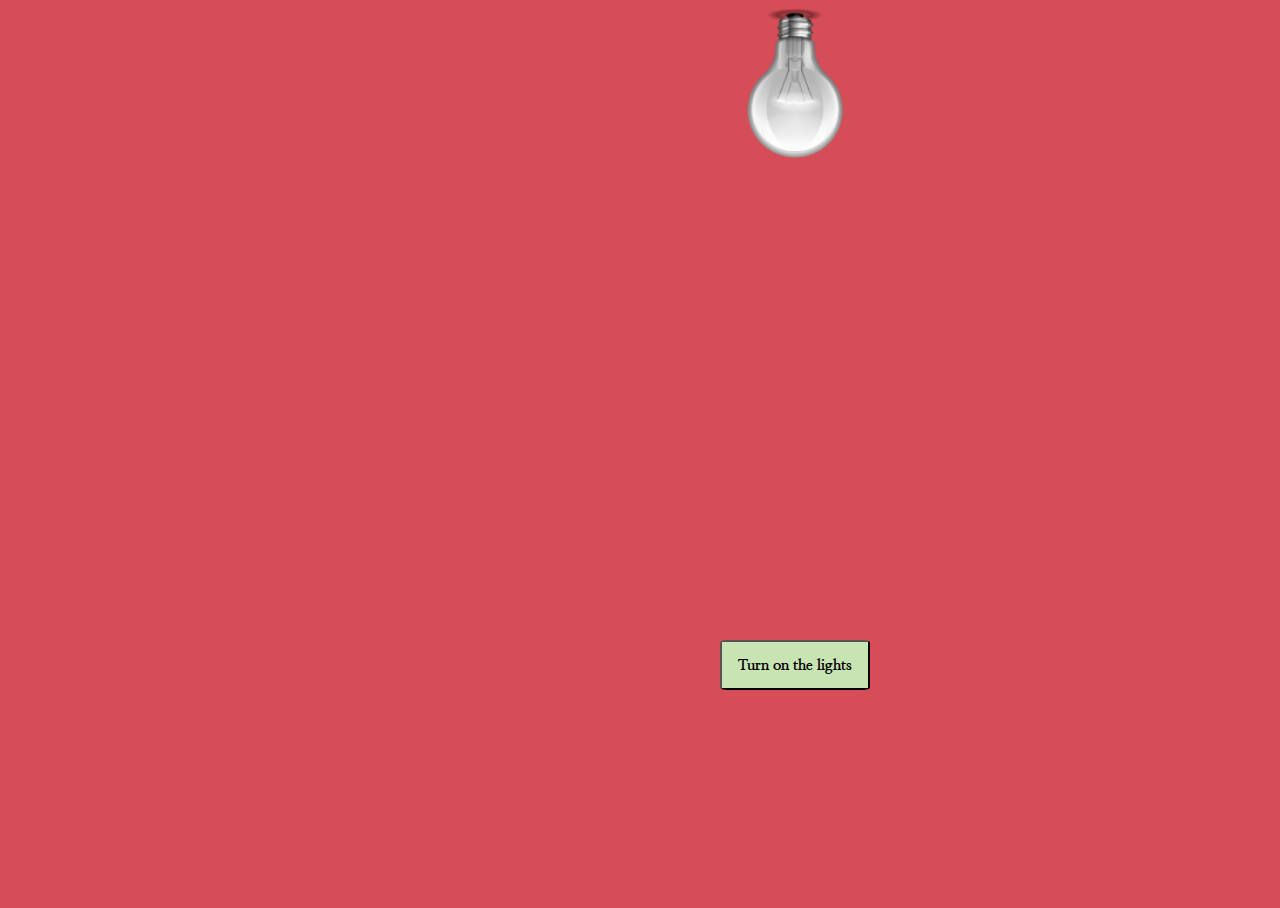
<file: index.html>
<!DOCTYPE html>
<html lang="en">
<head>
    <meta charset="UTF-8">
    <meta name="viewport" content="width=device-width, initial-scale=1.0">
    <link rel="preconnect" href="https://fonts.googleapis.com">
    <link rel="preconnect" href="https://fonts.gstatic.com" crossorigin>
    <link href="https://fonts.googleapis.com/css2?family=Nanum+Myeongjo&family=Playfair+Display:ital@1&display=swap" rel="stylesheet">
    <link rel="stylesheet" href="styles.css">
    <title>HBD!!</title>
</head>
<body>
    <img id="bulbImg" src="bulb.png" alt="Bulb">
    <button id="btn" onclick="run()">Turn on the lights</button>


    <button id="playBtn" onclick="playMusic()" style="display: none";>Play Music</button>
    <audio id= "music" src="hbd.mp3"></audio>

    <button id="decorateBtn" style="display: none;">Let's decorate</button>
    <img src="banner.png" alt="Birthday Banner" class="flying pos" id="bannerImage" style="display: none;">

    <button id="cake" style="display: none;" disabled>Here's your b'day cake</button>
    <div id="contentDiv" style="height: 50px;"></div>
<script src="script.js"></script>
</body>
</html>
</file>
<file: styles.css>
body{
    background-color: black;
}
#btn{                               /*Applies style to the "btn" button*/
    background-color: #C8E4B2;
    border-radius: 5%;
    color: black;
    font-family: 'Nanum Myeongjo', serif;
    font-size: 15px;
    font-weight: 900;
    /*font-family: 'Playfair Display', serif;*/         /*font for displaying text.*/
    height: 50px;
    width: 150px;
    position: absolute;
    top: 40rem;
    left: 45rem;
}
#btn:hover {                /*Applies style on hovering the "btn" button*/
    background-color: #7EAA92;
}
#bulbImg{
    height: 150px;
    position: absolute;
    left: 45rem;
    opacity: 1;
    transition: 0.5s ease-in-out;
}

#playBtn{
    background-color: #C8E4B2;
    border-radius: 5%;
    color: black;
    font-family: 'Nanum Myeongjo', serif;
    font-size: 15px;
    font-weight: 900;
    height: 50px;
    width: 150px;
    position: absolute;
    top: 40rem;
    left: 45rem;
}
#decorateBtn{
    background-color: #C8E4B2;
    border-radius: 5%;
    color: black;
    font-family: 'Nanum Myeongjo', serif;
    font-size: 15px;
    font-weight: 900;
    height: 50px;
    width: 150px;
    position: absolute;
    top: 40rem;
    left: 45rem;
}
@keyframes flyBanner{
    0% {
        transform: translateY(100vh) rotate(50deg);
    }
    100% {
        transform: translateY(50px) rotate(0deg);
    }
}
.flying {
    animation: flyBanner 5s linear forwards; /* Adjust animation duration and timing function as needed */
}
.pos{
    margin: auto;
}
@keyframes fixBanner{
    0%{
        transform: translate(-50%, -50%) scale(1);
    }
    100%{
        transform: translate(-50%, -50%) scale(2);
    }
}

/*.cake{
    height: 200px;
    width: 200px;
}

@keyframes flyCake{
    0%{

    }
}
*/




/*.bulb_glow_pink{
    background-image: url('bulb_pink.png');
    -webkit-animation: bulb_glow_pink linear 5s;
    animation: bulb_glow_pink linear 5s;
}
@-webkit-keyframes bulb_glow_pink{
    0%{
        background-image: url('bulb.png');
        opacity: 0;
    }
    50%{
        opacity: 1;
    }
    100%{
        background-image: url('bulb_pink.png');
        opacity: 1;
    }
}
*/

/*
#bulb_glow_yellow{
    background-image: url('bulb_yellow.png');
    -webkit-animation: bulb_glow_yellow linear 5s;
    animation: bulb_glow_yellow linear 5s;
}
@-webkit-keyframes bulb_glow_yellow{
    0%{
        background-image: url('bulb.png');
        opacity: 0;
    }
    50%{
        opacity: 1;
    }
    100%{
        background-image: url('bulb_yellow.png');
        opacity: 1;
    }
}
#bulb_glow_red{
    background-image: url('bulb_red.png');
    -webkit-animation: bulb_glow_red linear 5s;
    animation: bulb_glow_red linear 5s;
}
@-webkit-keyframes bulb_glow_red{
    0%{
        background-image: url('bulb.png');
        opacity: 0;
    }
    50%{
        opacity: 1;
    }
    100%{
        background-image: url('bulb_red.png');
        opacity: 1;
    }
}
.bulb_glow_blue{
    background-image: url('bulb_blue.png');
    -webkit-animation: bulb_glow_blue linear 5s;
    animation: bulb_glow_blue linear 5s;
}
@-webkit-keyframes bulb_glow_blue{
    0%{
        background-image: url('bulb.png');
        opacity: 0;
    }
    50%{
        opacity: 1;
    }
    100%{
        background-image: url('bulb_blue.png');
        opacity: 1;
    }
}
bulb_glow_green{
    background-image: url('bulb_green.png');
    -webkit-animation: bulb_glow_green linear 5s;
    animation: bulb_glow_green linear 5s;
}
@-webkit-keyframes bulb_glow_green{
    0%{
        background-image: url('bulb.png');
        opacity: 0;
    }
    50%{
        opacity: 1;
    }
    100%{
        background-image: url('bulb_green.png');
        opacity: 1;
    }
}
*/
/*bulb_glow_pink{
    background-image: url('bulb_pink.png');
    -webkit-animation: bulb_glow_pink linear 5s;
    animation: bulb_glow_pink linear 5s;
}
@-webkit-keyframes bulb_glow_pink{
    0%{
        background-image: url('bulb.png');
        opacity: 0;
    }
    50%{
        opacity: 1;
    }
    100%{
        background-image: url('bulb_pink.png');
        opacity: 1;
    }
}
/*
bulb_glow_orange{
    background-image: url('bulb_orange.png');
    -webkit-animation: bulb_glow_orange linear 5s;
    animation: bulb_glow_orange linear 5s;
}
@-webkit-keyframes bulb_glow_orange{
    0%{
        background-image: url('bulb.png');
        opacity: 0;
    }
    50%{
        opacity: 1;
    }
    100%{
        background-image: url('bulb_orange.png');
        opacity: 1;
    }
}
*/

@import url(https://fonts.googleapis.com/css?family=Lato:300italic);
@import url('https://fonts.googleapis.com/css?family=Titan+One');
@import url('https://fonts.googleapis.com/css?family=Lobster');

html,
body {
  width: 100%;
  height: 100%;
}

body {
  background: #d54d56;
}

#cake {
  display: block;
  position: relative;
  margin: -10em auto 0 auto;
}

/* ============================================== Candle
*/

.velas {
  background: #ffffff;
  border-radius: 10px;
  position: absolute;
  top: 228px;
  left: 50%;
  margin-left: -2.4px;
  margin-top: -8.33333333px;
  width: 5px;
  height: 60px;
  transform: translateY(-300px);
  backface-visibility: hidden;
  animation: in 500ms 5s ease-out forwards;
}
.velas:after,
.velas:before {
  background: rgba(255, 0, 0, 0.4);
  content: "";
  position: absolute;
  width: 100%;
  height: 2.22222222px;
}
.velas:after {
  top: 25%;
  left: 0;
}
.velas:before {
  top: 45%;
  left: 0;
}

/* ============================================== Fire
*/

.fuego {
  border-radius: 100%;
  position: absolute;
  top: -20px;
  left: 50%;
  margin-left: -2.6px;
  width: 6.66666667px;
  height: 18px;
}
.fuego:nth-child(1) {
  animation: fuego 2s 6.5s infinite;
}
.fuego:nth-child(2) {
  animation: fuego 1.5s 6.5s infinite;
}
.fuego:nth-child(3) {
  animation: fuego 1s 6.5s infinite;
}
.fuego:nth-child(4) {
  animation: fuego 0.5s 6.5s infinite;
}
.fuego:nth-child(5) {
  animation: fuego 0.2s 6.5s infinite;
}

/* ============================================== Animation Fire
*/

@keyframes fuego {
  0%, 100% {
    background: rgba(254, 248, 97, 0.5);
    box-shadow: 0 0 40px 10px rgba(248, 233, 209, 0.2);
    transform: translateY(0) scale(1);
  }
  50% {
    background: rgba(255, 50, 0, 0.1);
    box-shadow: 0 0 40px 20px rgba(248, 233, 209, 0.2);
    transform: translateY(-20px) scale(0);
  }
}

@keyframes in {
  to {
    transform: translateY(0);
  }
}
</file>
